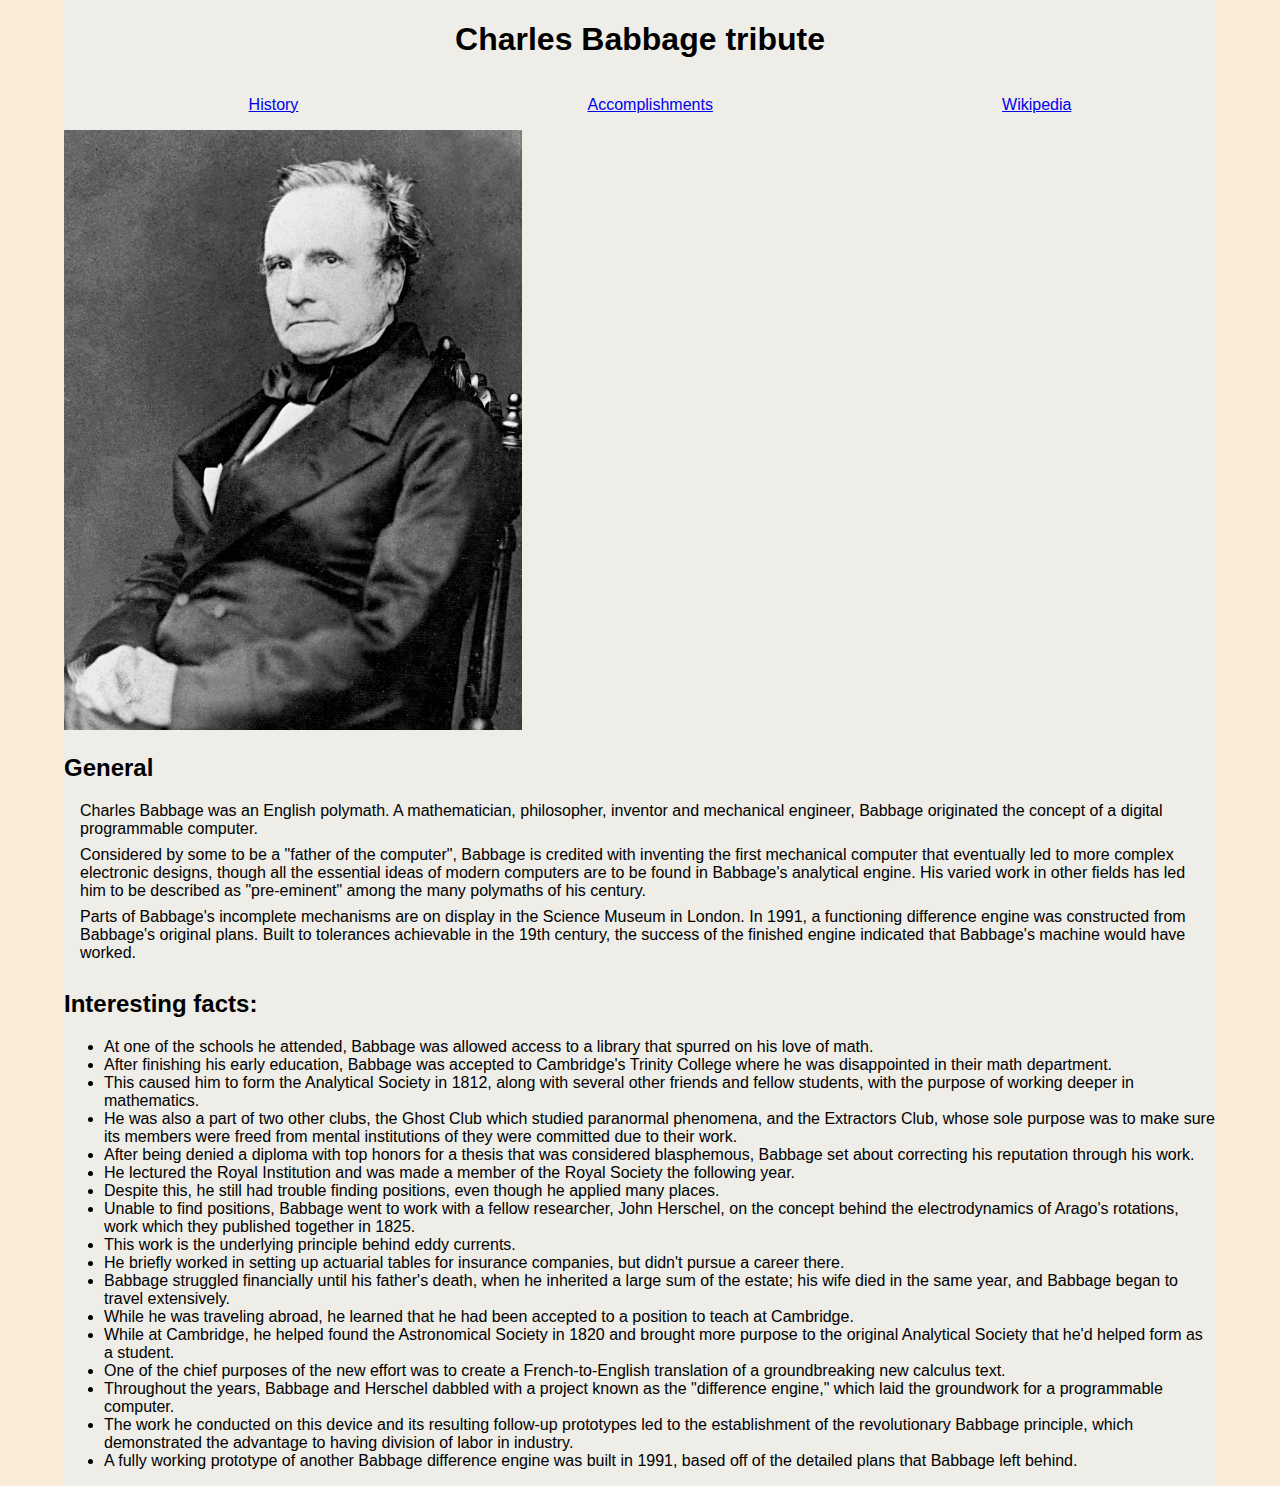
<file: index.html>
<!doctype html>
<html lang="en">

<head>
  <title>Charles Babbage tribute page</title>
  <meta name="viewport" content="width=device-width, initial-scale=1">
  <meta charset="utf-8">
  <link href="https://fonts.googleapis.com/css?family=Exo+2" rel="stylesheet">
  <link href="style/style.css" rel="stylesheet">
</head>

<body>
  <div class="wrapper">
    <header class="header">
      <h1>Charles Babbage tribute</h1>
    </header>
    <nav>
      <ul class="nav">
        <li class="nav__element">
          <a href="#">History</a>
        </li>
        <li class="nav__element">
          <a href="babbage_accomplishments.html">Accomplishments</a>
        </li>
        <li class="nav__element">
          <a href="https://en.wikipedia.org/wiki/Charles_Babbage">Wikipedia</a>
        </li>
      </ul>
    </nav>
    <article class="main">
      <img class="main__img" src="img/Charles_Babbage_-_1860.jpg" alt="Charles Babbage portrait" />
      <h2 class="main__header">General</h2>
      <p class="main__text">
        Charles Babbage was an English polymath. A mathematician, philosopher, inventor and mechanical engineer, Babbage originated
        the concept of a digital programmable computer. </p>

      <p class="main__text">
        Considered by some to be a "father of the computer", Babbage is credited with inventing the first mechanical computer that
        eventually led to more complex electronic designs, though all the essential ideas of modern computers are to be found
        in Babbage's analytical engine. His varied work in other fields has led him to be described as "pre-eminent" among
        the many polymaths of his century.</p>

      <p class="main__text"> Parts of Babbage's incomplete mechanisms are on display in the Science Museum in London. In 1991, a functioning difference
        engine was constructed from Babbage's original plans. Built to tolerances achievable in the 19th century, the success
        of the finished engine indicated that Babbage's machine would have worked.
      </p>
      <h2 class="main__header">Interesting facts:</h2>
      <ul class="main__list">
        <li class="list__element">At one of the schools he attended, Babbage was allowed access to a library that spurred on his love of math.</li>
        <li class="list__element">After finishing his early education, Babbage was accepted to Cambridge's Trinity College where he was disappointed
          in their math department.</li>
        <li class="list__element">This caused him to form the Analytical Society in 1812, along with several other friends and fellow students, with
          the purpose of working deeper in mathematics.</li>
        <li class="list__element">He was also a part of two other clubs, the Ghost Club which studied paranormal phenomena, and the Extractors Club,
          whose sole purpose was to make sure its members were freed from mental institutions of they were committed due
          to their work.</li>
        <li class="list__element">After being denied a diploma with top honors for a thesis that was considered blasphemous, Babbage set about correcting
          his reputation through his work.</li>
        <li class="list__element">He lectured the Royal Institution and was made a member of the Royal Society the following year.</li>
        <li class="list__element">Despite this, he still had trouble finding positions, even though he applied many places.</li>
        <li class="list__element">Unable to find positions, Babbage went to work with a fellow researcher, John Herschel, on the concept behind the
          electrodynamics of Arago's rotations, work which they published together in 1825.</li>
        <li class="list__element">This work is the underlying principle behind eddy currents.</li>
        <li class="list__element">He briefly worked in setting up actuarial tables for insurance companies, but didn't pursue a career there.</li>
        <li class="list__element">Babbage struggled financially until his father's death, when he inherited a large sum of the estate; his wife died
          in the same year, and Babbage began to travel extensively.</li>
        <li class="list__element">While he was traveling abroad, he learned that he had been accepted to a position to teach at Cambridge.</li>
        <li class="list__element">While at Cambridge, he helped found the Astronomical Society in 1820 and brought more purpose to the original Analytical
          Society that he'd helped form as a student.</li>
        <li class="list__element">One of the chief purposes of the new effort was to create a French-to-English translation of a groundbreaking new
          calculus text.
        </li>
        <li class="list__element">Throughout the years, Babbage and Herschel dabbled with a project known as the "difference engine," which laid the
          groundwork for a programmable computer.</li>
        <li class="list__element">The work he conducted on this device and its resulting follow-up prototypes led to the establishment of the revolutionary
          Babbage principle, which demonstrated the advantage to having division of labor in industry.</li>
        <li class="list__element">A fully working prototype of another Babbage difference engine was built in 1991, based off of the detailed plans
          that Babbage left behind.</li>
      </ul>
    </article>
  </div>
</body>
<!-- <script src="js/loglevel.js "></script> -->
<!-- <script async src="js/script.js "></script> -->

</html>
</file>
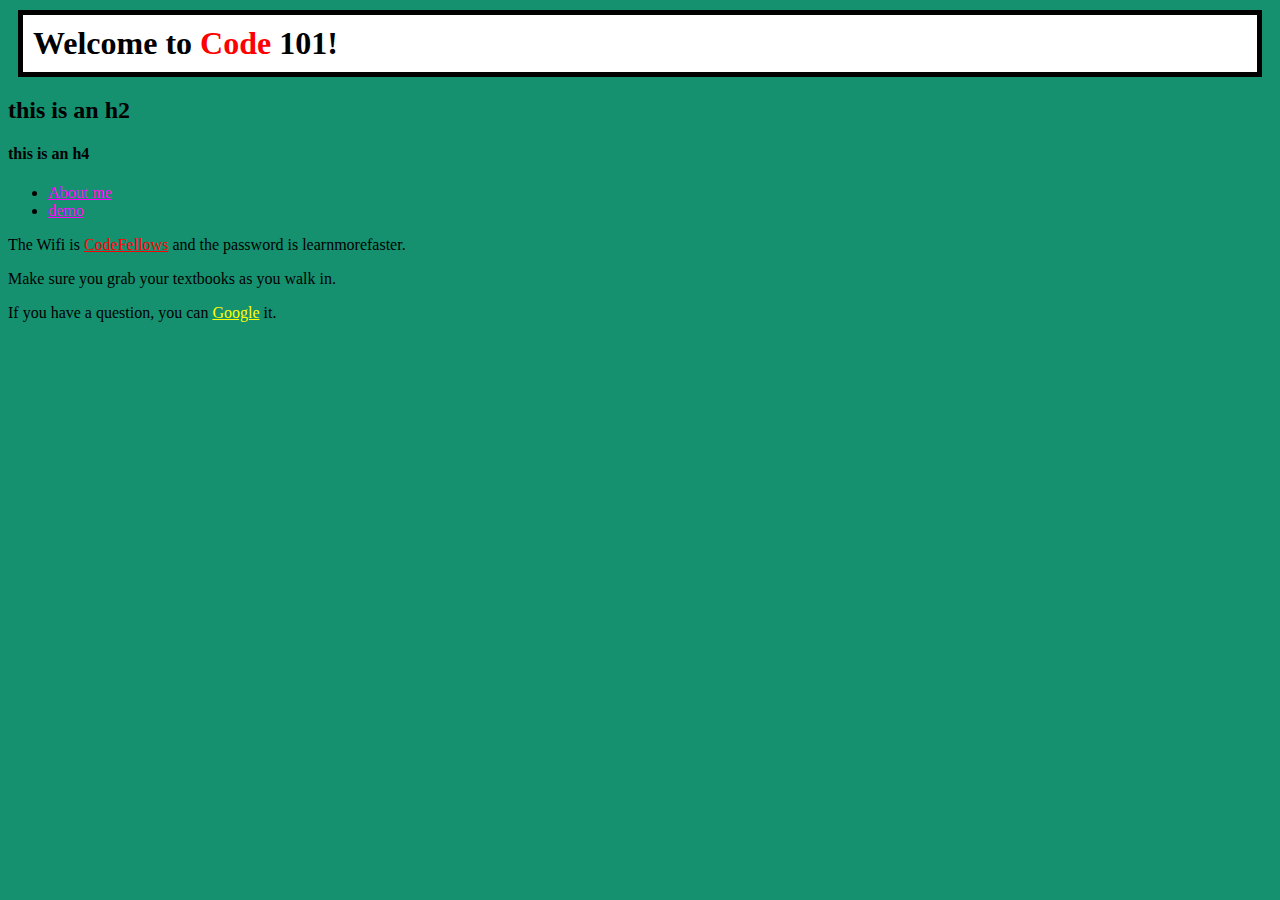
<file: demo.html>
<html>
    <head>
        <title>Welcome to Code Fellows</title>
        <link rel="stylesheet" href="style/demo-styles.css" type="text/css">
    </head>
    <body>
        <header>
            <h1>Welcome to <span class="red-text">Code</span> 101!</h1>
            <h2>this is an h2</h2>
            <h4>this is an h4</h4>
        </header>
        <nav>
            <ul>
                <li><a href="about-me.html">About me</a></li>
                <li><a href="demo.html">demo</a></li>
            </ul>
        </nav>
        <article>
            <p>The Wifi is <a class="red-text" href="https://www.codefellows.org">CodeFellows</a> and the password is learnmorefaster.</p>
            <p>Make sure you grab your textbooks as you walk in.</p>
            <p>If you have a question, you can <a class="yellow-text" href="https://www.google.com">Google</a> it.</p>
        </article>
    </body>
</html>
</file>
<file: style/style.css>
:root {
  --primary-color: #222222;
  --secondary-color: #eeede7;
  --neutral-color: #fbecda;
}

body {
  background-color: var(--neutral-color);
  font-family: "Orbitron", Lato, "PT Sans", -apple-system, BlinkMacSystemFont,
    Roboto, Ubuntu, "Droid Sans", "Helvetica Neue", Arial, sans-serif;
  font-size: 1rem;
}

.wrapper {
  background-color: var(--secondary-color);
  display: flex;
  justify-content: center;
  flex-direction: column;
  flex-wrap: wrap;
  margin: 0 auto;
  width: 90vw;
}

.main {
  /* display: grid; */
  /* grid-template-columns: 1fr 2fr 2fr 1fr; */
  /* grid-template-rows: 1fr 2fr 2fr 1fr; */
  /* grid-gap: 0.4rem; */
  flex: 1 1 100%;
}

.nav {
  display: flex;
  flex: 1 1 auto;
}

.nav__element {
  flex: 1 1 auto;
  list-style: none;
  text-align: center;
}

.header {
  text-align: center;
}

.main__img {
  background-image: url("/img/Charles_Babbage_-_1860.jpg");
  background-size: cover;
  background-position: top center;
  margin: 0 auto;
  height: 600px;
  min-height: 100px;
}

.main__text {
  padding: 0 1rem 0.5rem 1rem;
  width: 100%;
}

@media screen and (min-width: 22rem) {
  .wrapper {
    width: 90%;
  }
}

html {
  box-sizing: border-box;
  height: 100%;
}

*,
*::before,
*::after {
  box-sizing: inherit;
}

body,
div,
p,
button {
  margin: 0;
  padding: 0;
}

*:focus {
  outline: none;
}
</file>
<file: style/demo-styles.css>
body {
    background-color:#159170;
}

li a{
    color: magenta;
}

.red-text {
    color: red;
}

.yellow-text {
    color: yellow;
}

h1 {
    margin: 10px;
    border: 5px solid black;
    padding: 10px;
    background-color: white;
}
</file>
